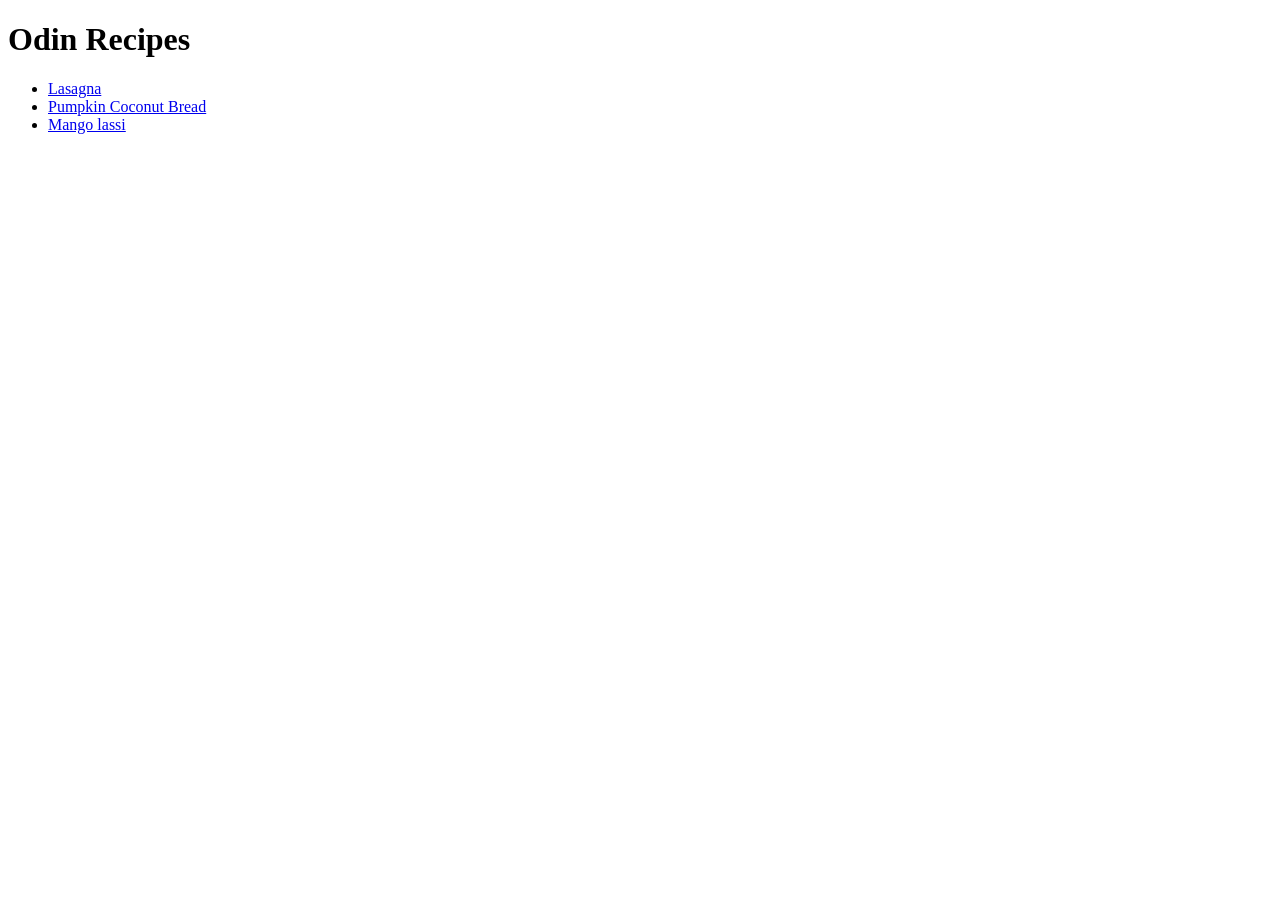
<file: index.html>
<!DOCTYPE html>
<html lang="en">
    <head>
        <meta charset="UTF-8">
        <title>Odin Recipes</title>
    </head>
    <body>
        <h1>Odin Recipes</h1>
        <ul>
            <li><a href="./recipes/lasagna.html">Lasagna</a></li>
            <li><a href="./recipes/pumpkinBread.html">Pumpkin Coconut Bread</a></li>
            <li><a href="./recipes/mangoLassi.html">Mango lassi</a></li>
        </ul>
    </body>
</html>
</file>
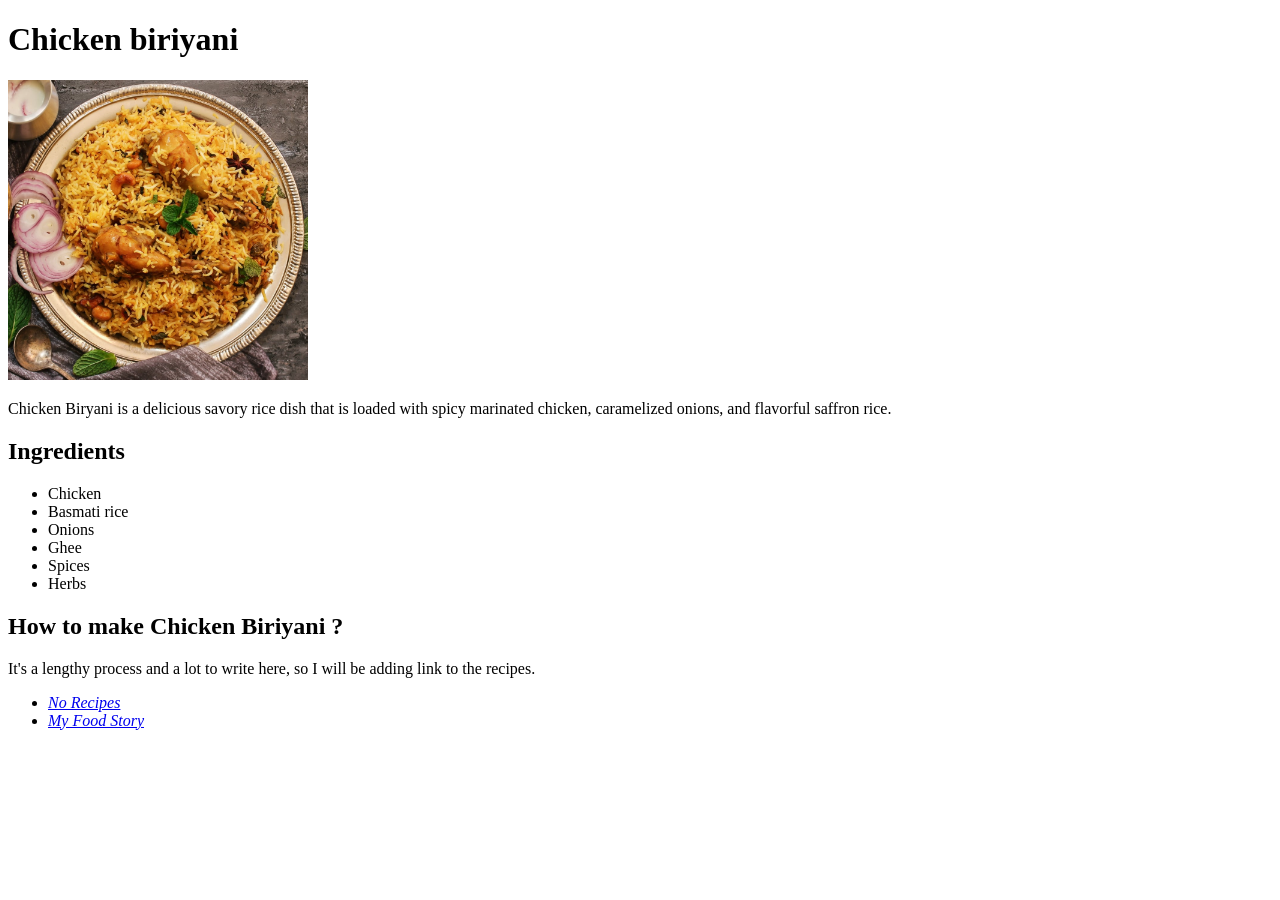
<file: recipes/chicken-biriyani.html>
<!DOCTYPE html>

<html>
    <head>
        <meta charset="UTF-8">
        <title>Chicken biriyani</title>
    </head>

    <body>
        <h1>Chicken biriyani</h1>
        <img src="../images/chicken-Biryani.jpg" width = "300" alt="A phto of chicken biriyani">
        <p>
            Chicken Biryani is a delicious savory rice dish that is loaded with spicy marinated chicken,
            caramelized onions, and flavorful saffron rice.
        </p>
        <h2>Ingredients</h2>
        <ul>
            <li>Chicken</li>
            <li>Basmati rice</li>
            <li>Onions</li>
            <li>Ghee</li>
            <li>Spices</li>
            <li>Herbs</li>
        </ul>
        <h2>How to make Chicken Biriyani ?</h2>
        <p>It's a lengthy process and a lot to write here, so I will be 
            adding link to the recipes.
        </p>
        <ul>
            <li><a href="https://norecipes.com/chicken-biryani-recipe/"><em>No Recipes</em></a></li>
            <li><a href="https://myfoodstory.com/chicken-biryani-recipe/"><em>My Food Story</em></a></li>
        </ul>
    </body>
</html>
</file>
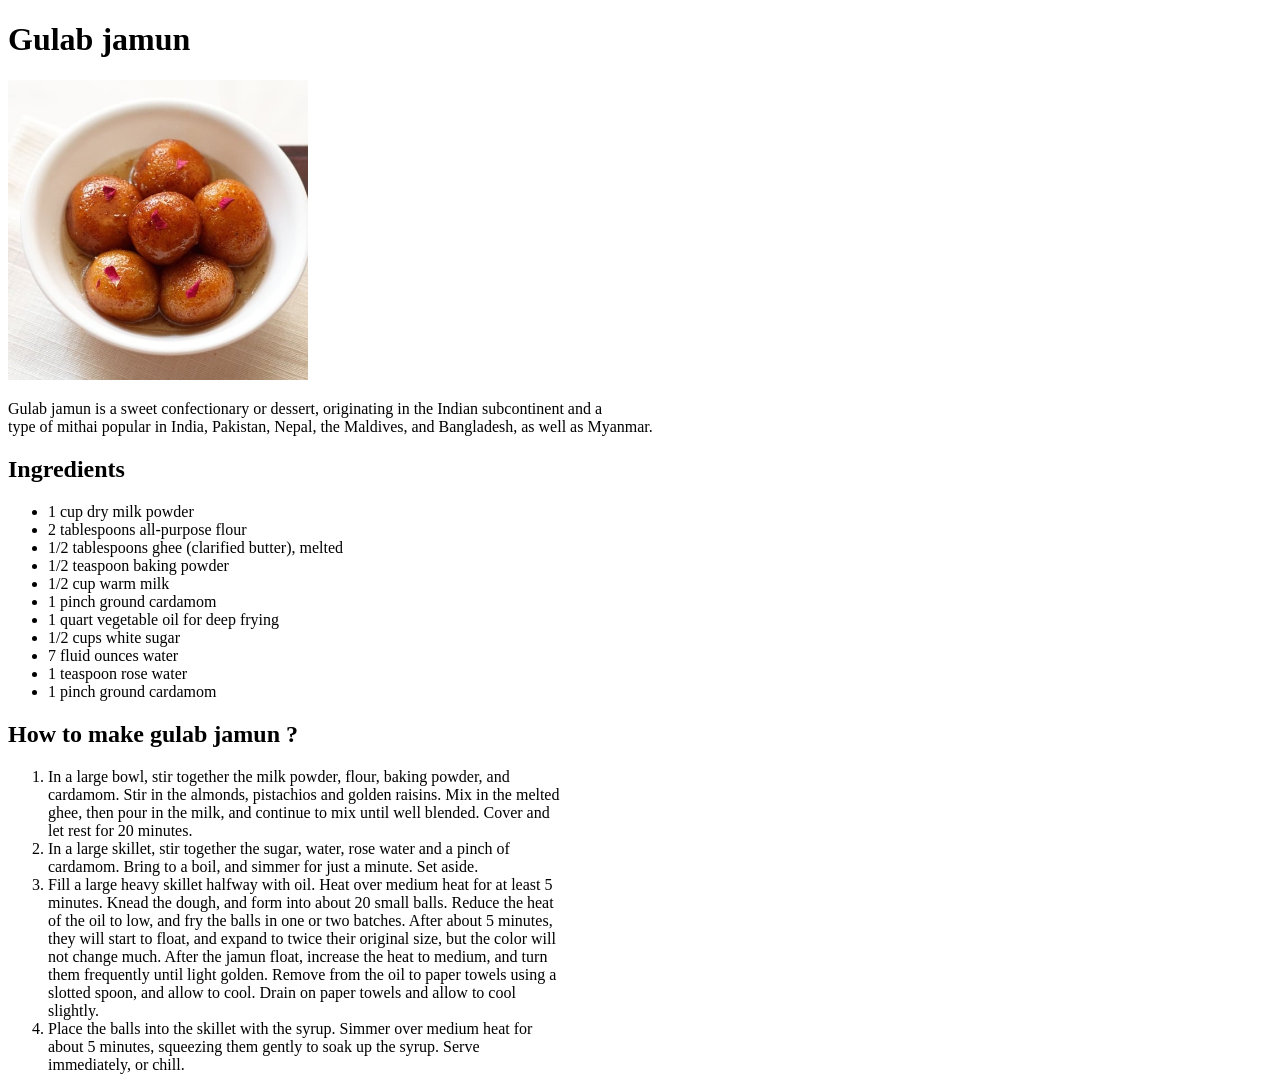
<file: recipes/gulab-jamun.html>
<!DOCTYPE html>

<html lang="en">
    <head>
        <meta charset="UTF-8">
        <title>Gulab jamun</title>
    </head>

    <body>
        <h1>Gulab jamun</h1>
        <img src="../images/gulab-jamun.jpg" width = "300" alt="A picture of indian sweet called as gulab jamun">
        <p>Gulab jamun is a sweet confectionary or dessert, originating in the Indian subcontinent and a <br>
            type of mithai popular in India, Pakistan, Nepal, the Maldives, and Bangladesh, as well as Myanmar.
        </p>
        <h2>Ingredients</h2>
        <ul>
            <li>1 cup dry milk powder</li>

            <li>2 tablespoons all-purpose flour</li>
                
            <li>1/2 tablespoons ghee (clarified butter), melted</li>
                
            <li>1/2 teaspoon baking powder</li>
                
            <li>1/2 cup warm milk</li>
                
            <li>1 pinch ground cardamom</li>
                
            <li>1 quart vegetable oil for deep frying</li>
                
            <li>1/2 cups white sugar</li>
                
            <li>7 fluid ounces water</li>
                
            <li>1 teaspoon rose water</li>
                
            <li>1 pinch ground cardamom</li>
        </ul>
        <h2>How to make gulab jamun ?</h2>
        <ol>
            <li>In a large bowl, stir together the milk powder, flour, baking powder, and<br>
                cardamom. Stir in the almonds, pistachios and golden raisins. Mix in the melted<br>
                ghee, then pour in the milk, and continue to mix until well blended. Cover and<br>
                let rest for 20 minutes. </li>
            <li>In a large skillet, stir together the sugar, water, rose water and a pinch of<br> 
                cardamom. Bring to a boil, and simmer for just a minute. Set aside.
            </li>
            <li>
                Fill a large heavy skillet halfway with oil. Heat over medium heat for at least 5<br>
                minutes. Knead the dough, and form into about 20 small balls. Reduce the heat<br>
                of the oil to low, and fry the balls in one or two batches. After about 5 minutes, <br>
                they will start to float, and expand to twice their original size, but the color will <br>
                not change much. After the jamun float, increase the heat to medium, and turn<br>
                them frequently until light golden. Remove from the oil to paper towels using a<br>
                slotted spoon, and allow to cool. Drain on paper towels and allow to cool<br>
                slightly. 
            </li>
            <li>
                Place the balls into the skillet with the syrup. Simmer over medium heat for <br>
                about 5 minutes, squeezing them gently to soak up the syrup. Serve <br>
                immediately, or chill. 
            </li>
        </ol>
    </body>
</html>
</file>
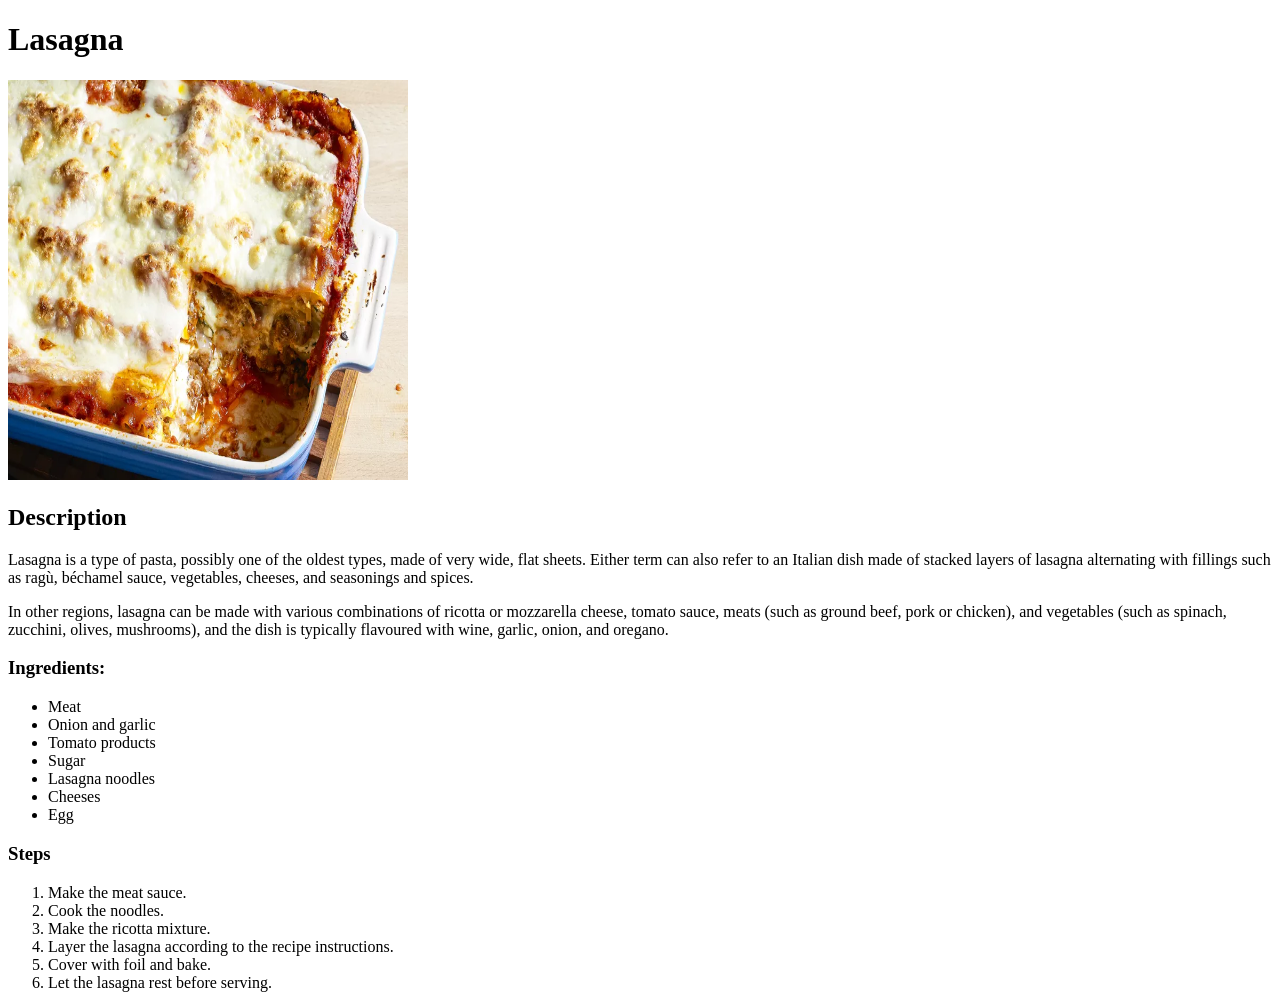
<file: recipes/lasagna.html>
<!DOCTYPE html>
<html lang="en">
    <head>
        <meta charset="UTF-8">
        <title>Lasagna</title>
    </head>
    <body>
        <h1>Lasagna</h1>
        <img src="../img/lasagna.webp" alt="A picture of baked lasagna" height="400" width="400">
        <h2>Description</h2>
        <p>Lasagna is a type of pasta, possibly one of the oldest types, made of very wide, 
            flat sheets. Either term can also refer to an Italian dish made of stacked layers of 
            lasagna alternating with fillings such as ragù, béchamel sauce, vegetables, cheeses, and 
            seasonings and spices.</p>
        <p>In other regions, lasagna can be made with various combinations of ricotta 
            or mozzarella cheese, tomato sauce, meats (such as ground beef, pork or chicken), and 
            vegetables (such as spinach, zucchini, olives, mushrooms), and the dish is typically flavoured 
            with wine, garlic, onion, and oregano.</p>
        <h3>Ingredients:</h3>
        <ul>
            <li>Meat</li>
            <li>Onion and garlic</li>
            <li>Tomato products</li>
            <li>Sugar</li>
            <li>Lasagna noodles</li>
            <li>Cheeses</li>
            <li>Egg</li>
        </ul>
        <h3>Steps</h3>
        <ol>
            <li>Make the meat sauce.</li>
            <li>Cook the noodles.</li>
            <li>Make the ricotta mixture.</li>
            <li>Layer the lasagna according to the recipe instructions.</li>
            <li>Cover with foil and bake.</li>
            <li>Let the lasagna rest before serving.</li>
        </ol>
    </body>
</html>
</file>
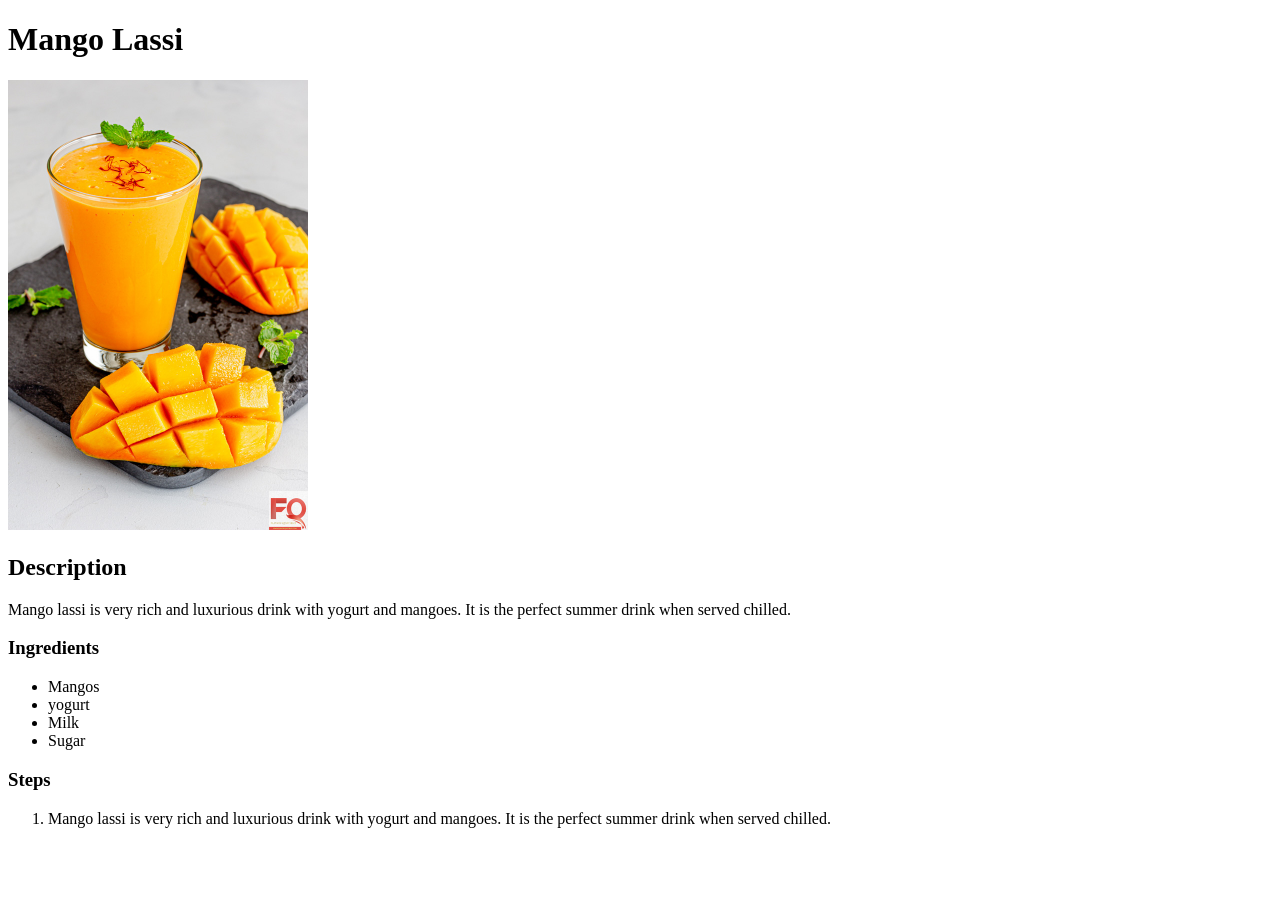
<file: recipes/mangoLassi.html>
<!DOCTYPE html>
<html lang="en">
    <head>
        <meta charset="UTF-8">
        <title>Mango Lassi</Meta:compat></title>
    </head>
    <body>
        <h1>Mango Lassi</h1>
        <img src="../img/mangoLassi.jpg" alt="Mango lassi" height="450" width="300">
        <h2>Description</h2>
        <p>Mango lassi is very rich and luxurious drink with yogurt and mangoes. 
            It is the perfect summer drink when served chilled.</p>
        <h3>Ingredients</h3>
        <ul>
            <li>Mangos</li>
            <li>yogurt</li>
            <li>Milk</li>
            <li>Sugar</li>
        </ul>
        <h3>Steps</h3>
        <ol>
            <li>Mango lassi is very rich and luxurious drink with yogurt and mangoes. 
                It is the perfect summer drink when served chilled.</li>
        </ol>
        
    </body>
</html>
</file>
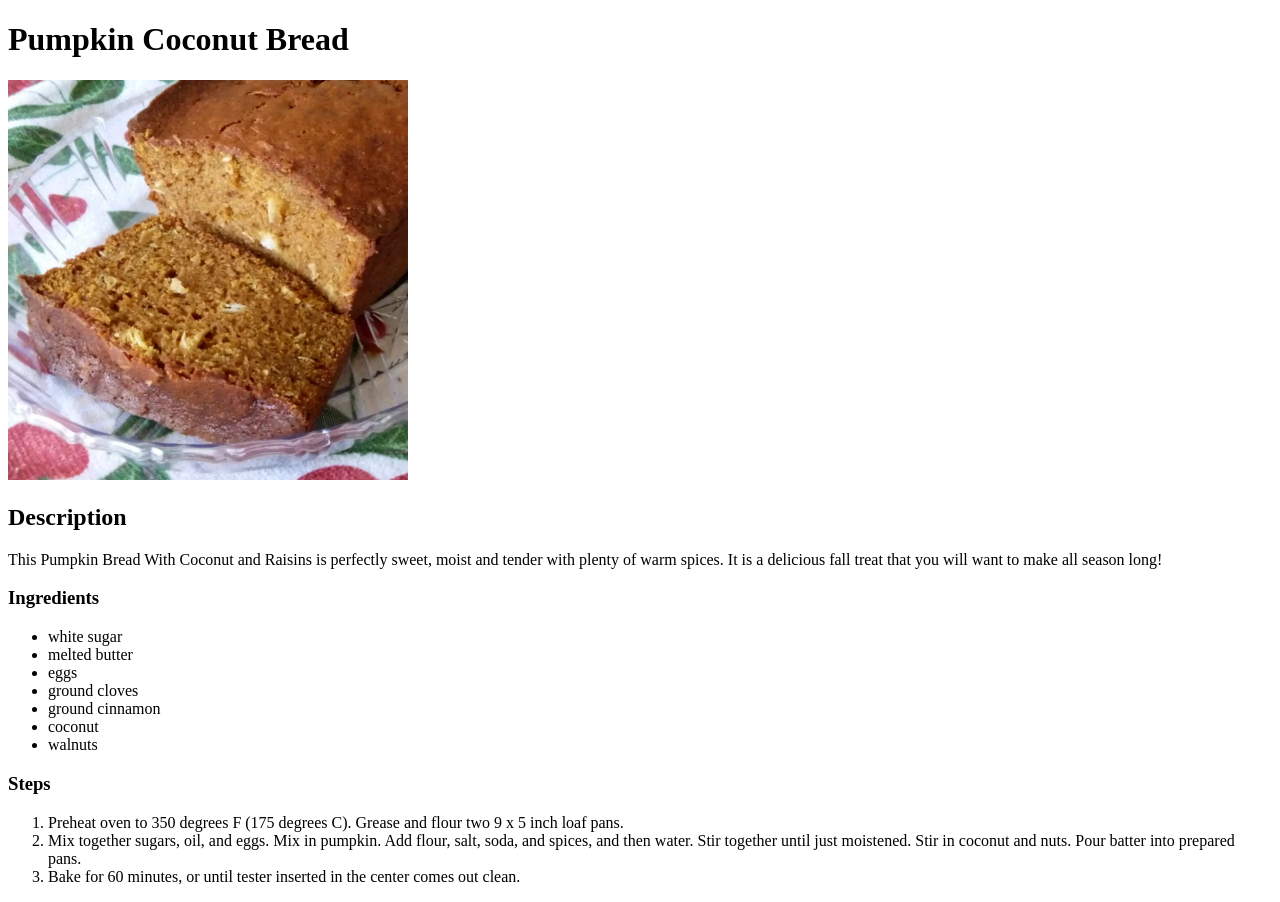
<file: recipes/pumpkinBread.html>
<!DOCTYPE html>
<html lang="en">
    <head>
        <meta charset="UTF-8">
        <title>Pumpkin Coconut Bread</title>
    </head>
    <body>
        <h1>Pumpkin Coconut Bread</h1>
        <img src="../img/pumpkinbread.webp" alt="Pumpkin Coconut Bread" height="400" width="400">
        <h2>Description</h2>
        <p>This Pumpkin Bread With Coconut and Raisins is perfectly sweet, moist and 
            tender with plenty of warm spices. 
            It is a delicious fall treat that you will want to make all season long!</p>
        <h3>Ingredients</h3>
        <ul>
            <li>white sugar</li>
            <li>melted butter</li>
            <li>eggs</li>
            <li>ground cloves</li>
            <li>ground cinnamon</li>
            <li>coconut</li>
            <li>walnuts</li>
        </ul>
        <h3>Steps</h3>
        <ol>
            <li>Preheat oven to 350 degrees F (175 degrees C). Grease and 
                flour two 9 x 5 inch loaf pans. </li>
            <li>Mix together sugars, oil, and eggs. Mix in pumpkin. Add flour, salt, soda, and spices, and then water. 
                Stir together until just moistened. Stir in coconut and nuts. Pour batter into prepared pans. </li>
            <li>Bake for 60 minutes, or until tester inserted in the center comes out clean. </li>
        </ol>
    </body>
</html>
</file>
